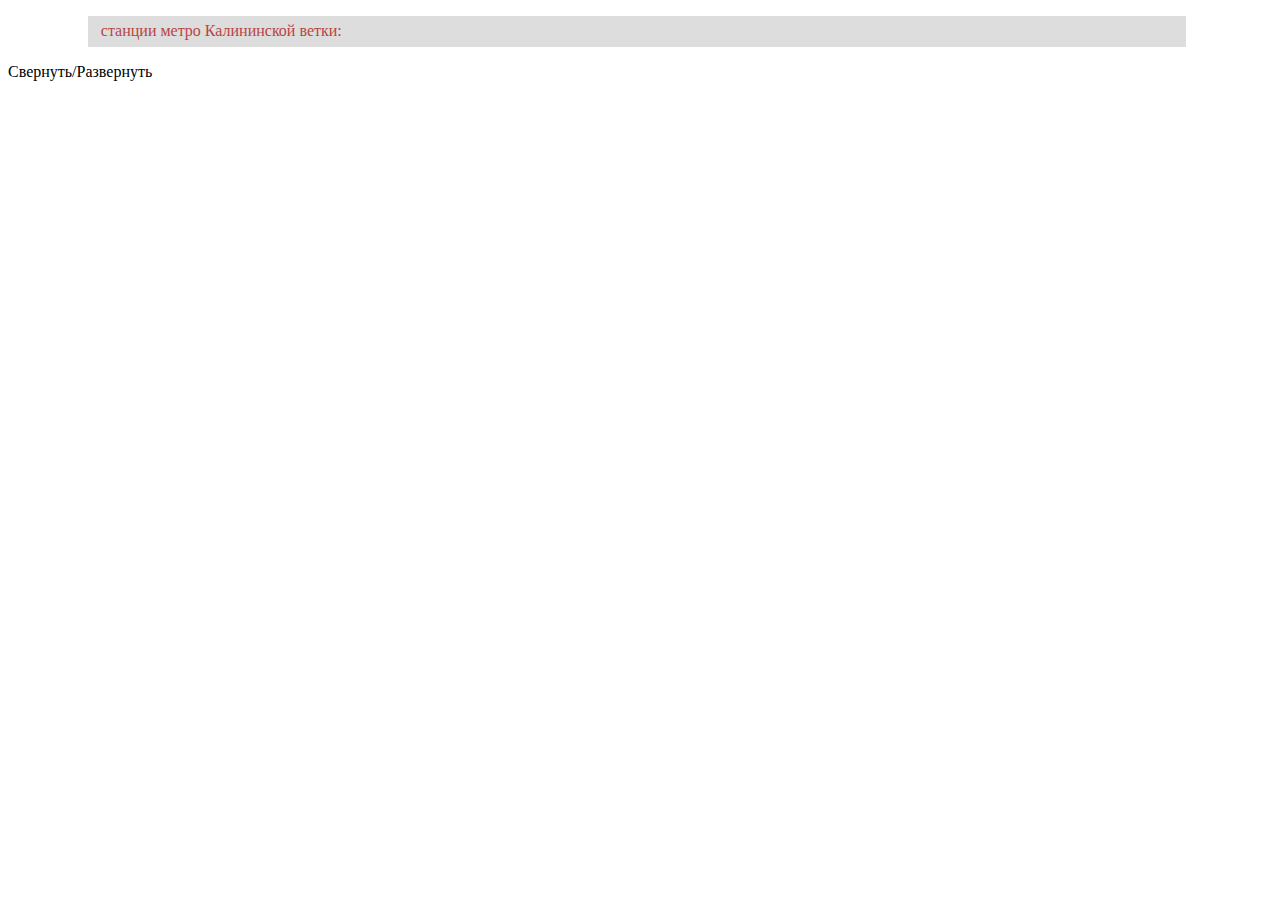
<file: Examples/collapse_expand_list.html>
<!DOCTYPE html>
<html>
<head>


<meta charset=utf-8 />
<title>JS Bin</title>
<style type="text/css">
li{list-style:none}
.rectangle-list span {
    position: relative;
    display: block;
    padding: .4em .4em .4em .8em;
    *padding: .4em;
    margin: .5em 0 .5em 2.5em;
    background: #ddd;
    color: #444;
    text-decoration: none;
    -webkit-transition: all .3s ease-out;
    -moz-transition: all .3s ease-out;
    -ms-transition: all .3s ease-out;
    -o-transition: all .3s ease-out;
    transition: all .3s ease-out;   
}
 
.rectangle-list span:hover {
    background: #eee;
}   
 
.rectangle-list span:before {
    content: counter(1);
    counter-increment: 1;
    position: absolute; 
    left: -2.5em;
    top: 50%;
    margin-top: -1em;
    background: #fa8072;
    height: 2em;
    width: 2em;
    line-height: 2em;
    text-align: center;
    font-weight: bold;
}
 
.rectangle-list span:after {
    position: absolute; 
    content: '';
    border: .5em solid transparent;
    left: -1em;
    top: 50%;
    margin-top: -.5em;
    -webkit-transition: all .3s ease-out;
    -moz-transition: all .3s ease-out;
    -ms-transition: all .3s ease-out;
    -o-transition: all .3s ease-out;
    transition: all .3s ease-out;               
}
 
.rectangle-list span:hover:after {
    left: -.5em;
    border-left-color: #fa8072;             
}


  </style>
</head>
<body>
 
<!-- <div id="block" style="display:none;"> -->
  <ul style="width:90%" class=rectangle-list>
    
    <li> <span onClick="toggle('block');"  style="color:#B84444;" class=branches_subway > станции метро Калининской ветки:   </span>
        <ul id="block" style="display:none;">
            <li> <span> Новокосино         </span></li>
            <li> <span> Новогиреево        </span></li>
            <li> <span> Перово             </span></li>
            <li> <span> Шоссе Энтузиастов  </span></li>   
            <li> <span> Авиамоторная       </span></li> 
            <li> <span> Площадь Ильича     </span></li> 
        </ul>
     </li>

   </ul>
<!-- </div> -->
<div >Свернуть/Развернуть</div>


<script type="text/javascript">
function toggle(id)
{
        var e = document.getElementById(id);
        var dh = gh(id);
        var elems = e.getElementsByTagName('*');
        
        if (e.style.display == "none")
        {
                for(var i=0; i<elems.length; i++){vhe(elems[i], "hidden");}
        
                e.style.height="1px";
                e.style.display = "block";
                for(var i=0;i<=100;i+=5)
                {
                        (function()
                                {
                                        var pos=i;
                                        setTimeout(function(){e.style.height = (pos/100)*dh+1+"px";},pos*5);
                                }
                        )();
                }
                setTimeout(function(){for(var i=0; i<elems.length; i++){elems[i].style.visibility="visible";}},500);
                return true;
        }
        else
        {
                var lh=dh-1+"px";
                
                for(var i=0; i<elems.length; i++){vhe(elems[i], "hidden");}
                
                for (var i=100;i>=0;i-=5)
                {
                        (function()
                                {
                                        var pos=i;
                                        setTimeout(function()
                                        {
                                                e.style.height = (pos/100)*dh+"px";
                                                if (pos<=0)
                                                {
                                                        e.style.display = "none";
                                                        e.style.height=lh;
                                                }
                                        },1000-(pos*5));
                                }
                        )();
                }
                return true;
        }
        return false;
}
function vhe(obj, vh){obj.style.visibility=vh;}
function gh(id)
{
        var e = document.getElementById(id);
        if(e.style.display == "none")
        {
                e.style.visibility = "hidden";
                e.style.display = "block";
                dh = e.clientHeight||e.offsetHeight+5; // Высота
                e.style.display = "none";
                e.style.visibility = "visible";
        }
        else
        {
                dh = e.clientHeight||e.offsetHeight+5; // Высота
        }
        return dh;
}
</script>

</body>
</html>
</file>
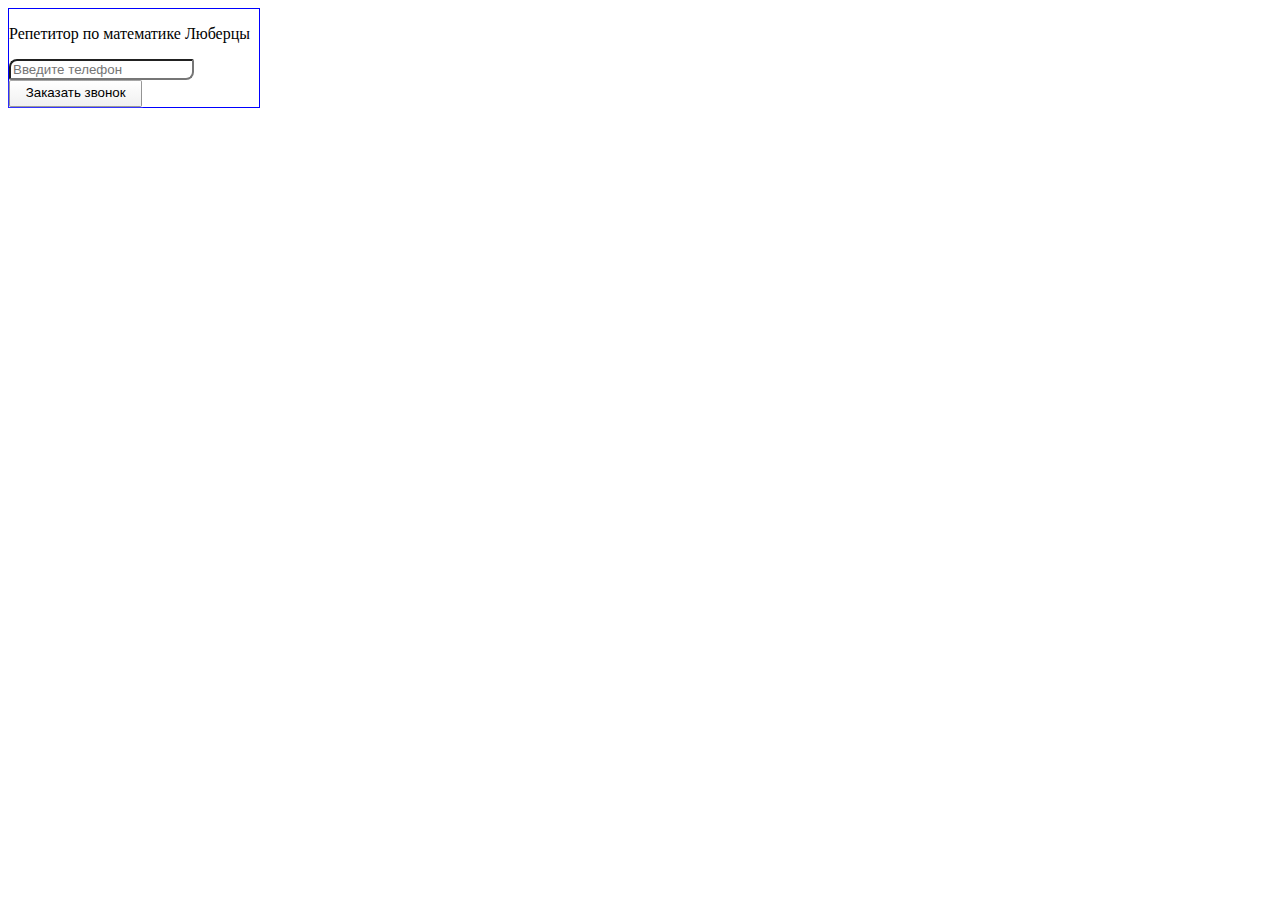
<file: Examples/form_phone.html>
<!DOCTYPE html>
<html>
<head>

<meta charset=utf-8 />
<title>JS Bin</title>
<style type="text/css">

.button21 {
  display: inline-block;
  width: 10em;
  height: 2em;
  line-height: 1.5em;
  vertical-align: middle;
  text-align: center;
  text-decoration: none;
  user-select: none;
  color: rgb(0,0,0);
  outline: none;
  border: 1px solid rgba(0,0,0,.4);
  border-top-color: rgba(0,0,0,.3);
  border-radius: 2px;
  background: linear-gradient(rgb(255,255,255), rgb(240,240,240));
  box-shadow:
   0 0 3px rgba(0,0,0,0) inset,
   0 1px 1px 1px rgba(255,255,255,.2),
   0 -1px 1px 1px rgba(0,0,0,0);
  transition: .2s ease-in-out;
}
.button21:hover:not(:active) {
  box-shadow:
   0 0 3px rgba(0,0,0,0) inset,
   0 1px 1px 1px rgba(0,255,255,.5),
   0 -1px 1px 1px rgba(0,255,255,.5);
}
.button21:active {
  background: linear-gradient(rgb(250,250,250), rgb(235,235,235));
  box-shadow:
   0 0 3px rgba(0,0,0,.5) inset,
   0 1px 1px 1px rgba(255,255,255,.4),
   0 -1px 1px 1px rgba(0,0,0,.1);
}

</style>
</head>


<body>
  
<div style="width:250px;border:1px solid blue;">

<p> Репетитор по математике Люберцы </p>
<form>
      <input  style="border-radius:8px 2px;" name="call_Lyubertsy" 
              type="text" maxlength="255" 
              placeholder="Введите телефон" /> <br>
      <button class="button21"> Заказать звонок 
      </button>        
      
</form>
<!-- <a href="#" class="button21">Заказать звонок</a> -->


<!-- <a href="#" class="button17" tabindex="0"><button  >  
      Заказать звонок
      </button></a>
-->
</body>


 

</html>
</file>
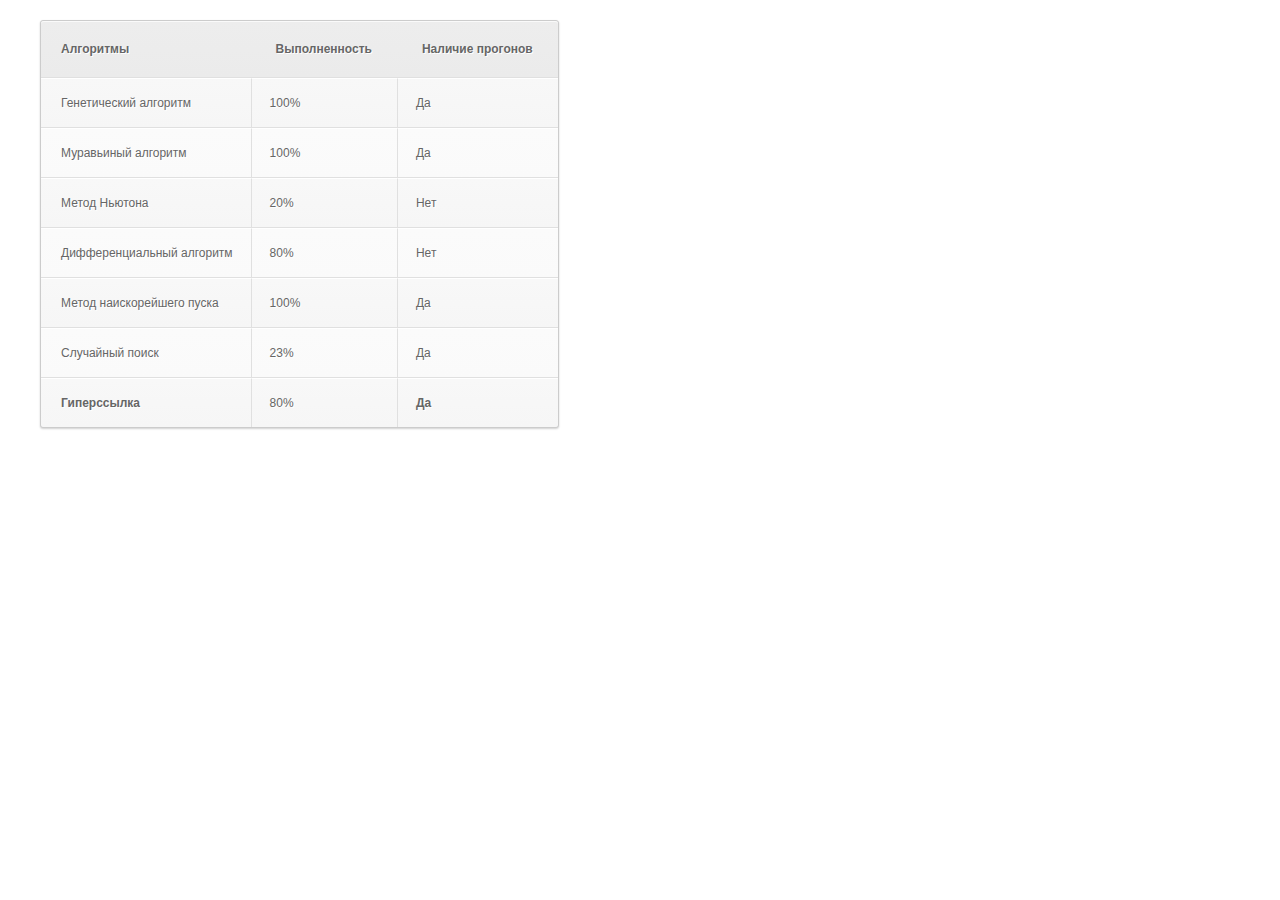
<file: Examples/simple-little-table/simple-little-table.html>
<!DOCTYPE html PUBLIC "-//W3C//DTD XHTML 1.0 Strict//EN" "http://www.w3.org/TR/xhtml1/DTD/xhtml1-strict.dtd">
<html xmlns="http://www.w3.org/1999/xhtml">
<head>
	<meta http-equiv="content-type" content="text/html; charset=utf-8" />
	<meta http-equiv="X-UA-Compatible" content="IE=edge,chrome=1">
	<title>Harrix.org - Таблицы CSS</title>
	<link rel="stylesheet" href="style.css" type="text/css"  />
</head>

<body>

<table class="simple-little-table" cellspacing='0'>
	<tr>
		<th>Алгоритмы </th>
		<th>Выполненность</th>
		<th>Наличие прогонов</th>
	</tr><!-- Table Header -->
    
	<tr>
		<td>Генетический алгоритм</td>
		<td>100%</td>
		<td>Да</td>
	</tr><!-- Table Row -->
	
	<tr>
		<td>Муравьиный алгоритм</td>
		<td>100%</td>
		<td>Да</td>
	</tr><!-- Darker Table Row -->

	<tr>
		<td>Метод Ньютона</td>
		<td>20%</td><td>Нет</td>
	</tr>
	
	<tr>
		<td>Дифференциальный  алгоритм</td>
		<td>80%</td>
		<td>Нет</td>
	</tr>
	
    <tr>
		<td>Метод наискорейшего пуска</td>
		<td>100%</td>
		<td>Да</td>
	</tr>
	
	<tr>
		<td>Случайный поиск</td>
		<td>23%</td>
		<td>Да</td>
	</tr>
	
	<tr>
		<td><a href="blog.harrix.org">Гиперссылка</a></td>
		<td>80%</td>
		<td><a href="blog.harrix.org">Да</a></td>
	</tr>
</table>

</body>
</html>
</file>
<file: Examples/simple-little-table/style.css>
/* NULL */
html, body, div, span, applet, object, iframe,
h1, h2, h3, h4, h5, h6, p, blockquote, pre,
a, abbr, acronym, address, big, cite, code,
del, dfn, em, font, img, ins, kbd, q, s, samp,
small, strike, strong, tt, var,
dl, dt, dd, ol, ul, li,
fieldset, form, label, legend,
table, caption, tbody, tfoot, thead, tr, th, td {
margin:0;
padding:0;
border:0;
outline:0;
font-weight:inherit;
font-style:inherit;
font-size:100%;
font-family:inherit;
vertical-align:baseline;
background:transparent;
}
/*Do not forget to describe the styles for:focus!*/
:focus {
outline:0;
}
body {
line-height:1;
}
ol, ul {
list-style:none;
}
/*For tables still need to write 'cellspacing="0"' in code*/
table {
border-collapse:collapse;
border-spacing:0;
}
caption, th, td {
text-align:left;
font-weight:normal;
}
blockquote:before, blockquote:after,
q:before, q:after {
content:"";
}
blockquote, q {
quotes:"" "";
}
/*End NULL*/

body {
 font-family:Tahoma, Verdana, Arial, 'Sans Serif';
 margin:20px;
}

.simple-little-table {
	font-family:Arial, Helvetica, sans-serif;
	color:#666;
	font-size:12px;
	text-shadow: 1px 1px 0px #fff;
	background:#eaebec;
	margin:20px;
	border:#ccc 1px solid;
	border-collapse:separate;

	-moz-border-radius:3px;
	-webkit-border-radius:3px;
	border-radius:3px;

	-moz-box-shadow: 0 1px 2px #d1d1d1;
	-webkit-box-shadow: 0 1px 2px #d1d1d1;
	box-shadow: 0 1px 2px #d1d1d1;
}

.simple-little-table th {
	font-weight:bold;
	padding:21px 25px 22px 25px;
	border-top:1px solid #fafafa;
	border-bottom:1px solid #e0e0e0;

	background: #ededed;
	background: -webkit-gradient(linear, left top, left bottom, from(#ededed), to(#ebebeb));
	background: -moz-linear-gradient(top,  #ededed,  #ebebeb);
}
.simple-little-table th:first-child{
	text-align: left;
	padding-left:20px;
}
.simple-little-table tr:first-child th:first-child{
	-moz-border-radius-topleft:3px;
	-webkit-border-top-left-radius:3px;
	border-top-left-radius:3px;
}
.simple-little-table tr:first-child th:last-child{
	-moz-border-radius-topright:3px;
	-webkit-border-top-right-radius:3px;
	border-top-right-radius:3px;
}
.simple-little-table tr{
	text-align: center;
	padding-left:20px;
}
.simple-little-table tr td:first-child{
	text-align: left;
	padding-left:20px;
	border-left: 0;
}
.simple-little-table tr td {
	padding:18px;
	border-top: 1px solid #ffffff;
	border-bottom:1px solid #e0e0e0;
	border-left: 1px solid #e0e0e0;
	
	background: #fafafa;
	background: -webkit-gradient(linear, left top, left bottom, from(#fbfbfb), to(#fafafa));
	background: -moz-linear-gradient(top,  #fbfbfb,  #fafafa);
}
.simple-little-table tr:nth-child(even) td{
	background: #f6f6f6;
	background: -webkit-gradient(linear, left top, left bottom, from(#f8f8f8), to(#f6f6f6));
	background: -moz-linear-gradient(top,  #f8f8f8,  #f6f6f6);
}
.simple-little-table tr:last-child td{
	border-bottom:0;
}
.simple-little-table tr:last-child td:first-child{
	-moz-border-radius-bottomleft:3px;
	-webkit-border-bottom-left-radius:3px;
	border-bottom-left-radius:3px;
}
.simple-little-table tr:last-child td:last-child{
	-moz-border-radius-bottomright:3px;
	-webkit-border-bottom-right-radius:3px;
	border-bottom-right-radius:3px;
}
.simple-little-table tr:hover td{
	background: #f2f2f2;
	background: -webkit-gradient(linear, left top, left bottom, from(#f2f2f2), to(#f0f0f0));
	background: -moz-linear-gradient(top,  #f2f2f2,  #f0f0f0);	
}

.simple-little-table a:link {
	color: #666;
	font-weight: bold;
	text-decoration:none;
}
.simple-little-table a:visited {
	color: #999999;
	font-weight:bold;
	text-decoration:none;
}
.simple-little-table a:active,
.simple-little-table a:hover {
	color: #bd5a35;
	text-decoration:underline;
}
</file>
